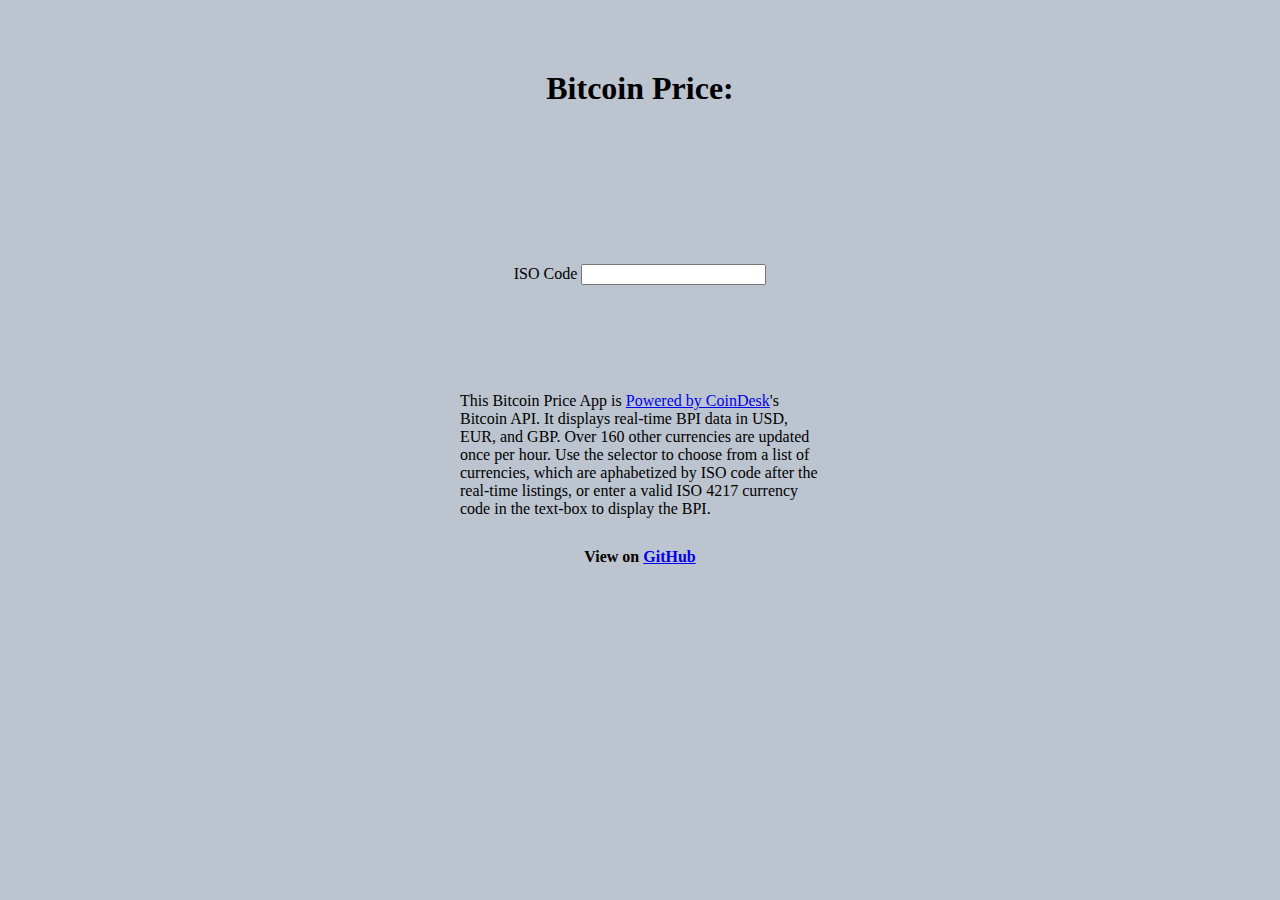
<file: index.html>
<!-- VIEW IN FULL PAGE MODE FOR WORKING INPUT -->
<html>

<head>
    <!--     Mobile Viewport -->
    <meta name="viewport" content="width=device-width, initial-scale=1.0">
    <link rel="stylesheet" type="text/css" href="style.css">
    <!--     BootStrap CSS -->
    <link rel="stylesheet" href="https://stackpath.bootstrapcdn.com/bootstrap/4.1.3/css/bootstrap.min.css" integrity="sha384-MCw98/SFnGE8fJT3GXwEOngsV7Zt27NXFoaoApmYm81iuXoPkFOJwJ8ERdknLPMO"
        crossorigin="anonymous">
    <!-- Jquery -->
    <script src="https://code.jquery.com/jquery-3.3.1.js" integrity="sha256-2Kok7MbOyxpgUVvAk/HJ2jigOSYS2auK4Pfzbm7uH60=" crossorigin="anonymous"></script>
</head>
<!-- Built using AJAX -->

<body>
    <!-- Container 1 -->
    <header>
        <h1 id="header">Bitcoin Price: </h1>
    </header>
    <!-- Container 2 -->
    <price>
        <h1 id="price-div">
            <span id="price"></span>
        </h1>
    </price>

    <!-- <Container 3 -->
    <selector>
        <div class="input">
            <label for="list">ISO Code</label>
            <input type="text" class="custom-select" name="list" id="list" list="datalist1" aria-label="Select" />
            <datalist id="datalist1">
                <option value="USD">USD - United States Dollar</option>
                <option value="EUR">EUR - Euro</option>
                <option value="GBP">GBP - British Pound Sterling</option>
                <option value="AED">AED - United Arab Emirates Dirham</option>
                <option value="AFN">AFN - Afghan Afghani</option>
                <option value="ALL">ALL - Albanian Lek</option>
                <option value="AMD">AMD - Armenian Dram</option>
                <option value="ANG">ANG - Netherlands Antillean Guilder</option>
                <option value="AOA">AOA - Angolan Kwanza</option>
                <option value="ARS">ARS - Argentine Peso</option>
                <option value="AUD">AUD - Australian Dollar</option>
                <option value="AWG">AWG - Aruban Florin</option>
                <option value="AZN">AZN - Azerbaijani Manat</option>
                <option value="BAM">BAM - Bosnia-Herzegovina Convertible Mark</option>
                <option value="BBD">BBD - Barbadian Dollar</option>
                <option value="BDT">BDT - Bangladeshi Taka</option>
                <option value="BGN">BGN - Bulgarian Lev</option>
                <option value="BHD">BHD - Bahraini Dinar</option>
                <option value="BIF">BIF - Burundian Franc</option>
                <option value="BMD">BMD - Bermudan Dollar</option>
                <option value="BND">BND - Brunei Dollar</option>
                <option value="BOB">BOB - Bolivian Boliviano</option>
                <option value="BRL">BRL - Brazilian Real</option>
                <option value="BSD">BSD - Bahamian Dollar</option>
                <option value="BTC">BTC - Bitcoin</option>
                <option value="BTN">BTN - Bhutanese Ngultrum</option>
                <option value="BWP">BWP - Botswanan Pula</option>
                <option value="BYR">BYR - Belarusian Ruble</option>
                <option value="BZD">BZD - Belize Dollar</option>
                <option value="CAD">CAD - Canadian Dollar</option>
                <option value="CDF">CDF - Congolese Franc</option>
                <option value="CHF">CHF - Swiss Franc</option>
                <option value="CLF">CLF - Chilean Unit of Account (UF)</option>
                <option value="CLP">CLP - Chilean Peso</option>
                <option value="CNY">CNY - Chinese Yuan</option>
                <option value="COP">COP - Colombian Peso</option>
                <option value="CRC">CRC - Costa Rican Colón</option>
                <option value="CUP">CUP - Cuban Peso</option>
                <option value="CVE">CVE - Cape Verdean Escudo</option>
                <option value="CZK">CZK - Czech Republic Koruna</option>
                <option value="DJF">DJF - Djiboutian Franc</option>
                <option value="DKK">DKK - Danish Krone</option>
                <option value="DOP">DOP - Dominican Peso</option>
                <option value="DZD">DZD - Algerian Dinar</option>
                <option value="EEK">EEK - Estonian Kroon</option>
                <option value="EGP">EGP - Egyptian Pound</option>
                <option value="ERN">ERN - Eritrean Nnakfa</option>
                <option value="ETB">ETB - Ethiopian Birr</option>
                <option value="FJD">FJD - Fijian Dollar</option>
                <option value="FKP">FKP - Falkland Islands Pound</option>
                <option value="GEL">GEL - Georgian Lari</option>
                <option value="GHS">GHS - Ghanaian Cedi</option>
                <option value="GIP">GIP - Gibraltar Pound</option>
                <option value="GMD">GMD - Gambian Dalasi</option>
                <option value="GNF">GNF - Guinean Franc</option>
                <option value="GTQ">GTQ - Guatemalan Quetzal</option>
                <option value="GYD">GYD - Guyanaese Dollar</option>
                <option value="HKD">HKD - Hong Kong Dollar</option>
                <option value="HNL">HNL - Honduran Lempira</option>
                <option value="HRK">HRK - Croatian Kuna</option>
                <option value="HTG">HTG - Haitian Gourde</option>
                <option value="HUF">HUF - Hungarian Forint</option>
                <option value="IDR">IDR - Indonesian Rupiah</option>
                <option value="ILS">ILS - Israeli New Sheqel</option>
                <option value="INR">INR - Indian Rupee</option>
                <option value="IQD">IQD - Iraqi Dinar</option>
                <option value="IRR">IRR - Iranian Rial</option>
                <option value="ISK">ISK - Icelandic Króna</option>
                <option value="JEP">JEP - Jersey Pound</option>
                <option value="JMD">JMD - Jamaican Dollar</option>
                <option value="JOD">JOD - Jordanian Dinar</option>
                <option value="JPY">JPY - Japanese Yen</option>
                <option value="KES">KES - Kenyan Shilling</option>
                <option value="KGS">KGS - Kyrgystani Som</option>
                <option value="KHR">KHR - Cambodian Riel</option>
                <option value="KMF">KMF - Comorian Franc</option>
                <option value="KPW">KPW - North Korean Won</option>
                <option value="KRW">KRW - South Korean Won</option>
                <option value="KWD">KWD - Kuwaiti Dinar</option>
                <option value="KYD">KYD - Cayman Islands Dollar</option>
                <option value="KZT">KZT - Kazakhstani Tenge</option>
                <option value="LAK">LAK - Laotian Kip</option>
                <option value="LBP">LBP - Lebanese Pound</option>
                <option value="LKR">LKR - Sri Lankan Rupee</option>
                <option value="LRD">LRD - Liberian Dollar</option>
                <option value="LSL">LSL - Lesotho Loti</option>
                <option value="LTL">LTL - Lithuanian Litas</option>
                <option value="LVL">LVL - Latvian Lats</option>
                <option value="LYD">LYD - Libyan Dinar</option>
                <option value="MAD">MAD - Moroccan Dirham</option>
                <option value="MDL">MDL - Moldovan Leu</option>
                <option value="MGA">MGA - Malagasy Ariary</option>
                <option value="MKD">MKD - Macedonian Denar</option>
                <option value="MMK">MMK - Myanma Kyat</option>
                <option value="MNT">MNT - Mongolian Tugrik</option>
                <option value="MOP">MOP - Macanese Pataca</option>
                <option value="MRO">MRO - Mauritanian Ouguiya</option>
                <option value="MTL">MTL - Maltese Lira</option>
                <option value="MUR">MUR - Mauritian Rupee</option>
                <option value="MVR">MVR - Maldivian Rufiyaa</option>
                <option value="MWK">MWK - Malawian Kwacha</option>
                <option value="MXN">MXN - Mexican Peso</option>
                <option value="MYR">MYR - Malaysian Ringgit</option>
                <option value="MZN">MZN - Mozambican Metical</option>
                <option value="NAD">NAD - Namibian Dollar</option>
                <option value="NGN">NGN - Nigerian Naira</option>
                <option value="NIO">NIO - Nicaraguan Córdoba</option>
                <option value="NOK">NOK - Norwegian Krone</option>
                <option value="NPR">NPR - Nepalese Rupee</option>
                <option value="NZD">NZD - New Zealand Dollar</option>
                <option value="OMR">OMR - Omani Rial</option>
                <option value="PAB">PAB - Panamanian Balboa</option>
                <option value="PEN">PEN - Peruvian Nuevo Sol</option>
                <option value="PGK">PGK - Papua New Guinean Kina</option>
                <option value="PHP">PHP - Philippine Peso</option>
                <option value="PKR">PKR - Pakistani Rupee</option>
                <option value="PLN">PLN - Polish Zloty</option>
                <option value="PYG">PYG - Paraguayan Guarani</option>
                <option value="QAR">QAR - Qatari Rial</option>
                <option value="RON">RON - Romanian Leu</option>
                <option value="RSD">RSD - Serbian Dinar</option>
                <option value="RUB">RUB - Russian Ruble</option>
                <option value="RWF">RWF - Rwandan Franc</option>
                <option value="SAR">SAR - Saudi Riyal</option>
                <option value="SBD">SBD - Solomon Islands Dollar</option>
                <option value="SCR">SCR - Seychellois Rupee</option>
                <option value="SDG">SDG - Sudanese Pound</option>
                <option value="SEK">SEK - Swedish Krona</option>
                <option value="SGD">SGD - Singapore Dollar</option>
                <option value="SHP">SHP - Saint Helena Pound</option>
                <option value="SLL">SLL - Sierra Leonean Leone</option>
                <option value="SOS">SOS - Somali Shilling</option>
                <option value="SRD">SRD - Surinamese Dollar</option>
                <option value="STD">STD - São Tomé and Príncipe Dobra</option>
                <option value="SVC">SVC - Salvadoran Colón</option>
                <option value="SYP">SYP - Syrian Pound</option>
                <option value="SZL">SZL - Swazi Lilangeni</option>
                <option value="THB">THB - Thai Baht</option>
                <option value="TJS">TJS - Tajikistani Somoni</option>
                <option value="TMT">TMT - Turkmenistani Manat</option>
                <option value="TND">TND - Tunisian Dinar</option>
                <option value="TOP">TOP - Tongan Pa?anga</option>
                <option value="TRY">TRY - Turkish Lira</option>
                <option value="TTD">TTD - Trinidad and Tobago Dollar</option>
                <option value="TWD">TWD - New Taiwan Dollar</option>
                <option value="TZS">TZS - Tanzanian Shilling</option>
                <option value="UAH">UAH - Ukrainian Hryvnia</option>
                <option value="UGX">UGX - Ugandan Shilling</option>
                <option value="UYU">UYU - Uruguayan Peso</option>
                <option value="UZS">UZS - Uzbekistan Som</option>
                <option value="VEF">VEF - Venezuelan Bolívar Fuerte</option>
                <option value="VND">VND - Vietnamese Dong</option>
                <option value="VUV">VUV - Vanuatu Vatu</option>
                <option value="WST">WST - Samoan Tala</option>
                <option value="XAF">XAF - CFA Franc BEAC</option>
                <option value="XAG">XAG - Silver (troy ounce)</option>
                <option value="XAU">XAU - Gold (troy ounce)</option>
                <option value="XBT">XBT - Bitcoin</option>
                <option value="XCD">XCD - East Caribbean Dollar</option>
                <option value="XDR">XDR - Special Drawing Rights</option>
                <option value="XOF">XOF - CFA Franc BCEAO</option>
                <option value="XPF">XPF - CFP Franc</option>
                <option value="YER">YER - Yemeni Rial</option>
                <option value="ZAR">ZAR - South African Rand</option>
                <option value="ZMK">ZMK - Zambian Kwacha (pre-2013)</option>
                <option value="ZMW">ZMW - Zambian Kwacha</option>
                <option value="ZWL">ZWL - Zimbabwean Dollar</option>
            </datalist>
        </div>
    </selector>

    <!-- Container 5 -->
    <bodytext>
        <div class="text-justify">
            <p>
                This Bitcoin Price App is
                <a href="https://www.coindesk.com/price/">Powered by CoinDesk</a>'s Bitcoin API. It displays real-time BPI data in USD, EUR, and GBP. Over 160 other
                currencies are updated once per hour. Use the selector to choose from a list of currencies, which are aphabetized
                by ISO code after the real-time listings, or enter a valid ISO 4217 currency code in the text-box to display
                the BPI.
            </p>
            <div class="version-list">
                    <strong>View on
                        <a href="https://github.com/FreeFlyFall/bitcoinPriceApp" target="_blank">GitHub</a>
                </div>
                </strong>
                </li>
                </p>
            </div>
        </div>
    </bodytext>

    </div>

    <script src="script.js"></script>
</body>

</html>
</file>
<file: style.css>
/* General Style */
body {
    background-color:  #bcc4cf !important;
    display: grid;
    grid-template:
    ". header header header ." 10em
    ". price price price ." 6em
    ". selector selector selector ." 5em
    ". . text . ." 2em
    ". . bodytext . ." auto
    / 1fr 1fr 22.5em 1fr 1fr;
    ;
}

.version-list{
text-align: center;
margin-top: 30px;
}

.git-link{
  margin-top: 0.5rem;
}

.btn:focus {
  outline: none;
}

span {
  color: green;
}

#input1:valid {
  text-transform: uppercase;
}
/* End General Style */

/* Container 1 */
header {
  grid-area: header;
  display: flex !important;
  justify-content: center !important;
  align-items: center !important;
}

/* Container 2 */
price {
 grid-area: price;
 display: flex;
 justify-content: center;
}

/* Container 3 */
selector {
  grid-area: selector;
  display: flex;
  justify-content: center;
}

/* Container 4 */
text {
  grid-area: text;
}

/* Container 5 */
bodytext {
  grid-area: bodytext;
}
</file>
